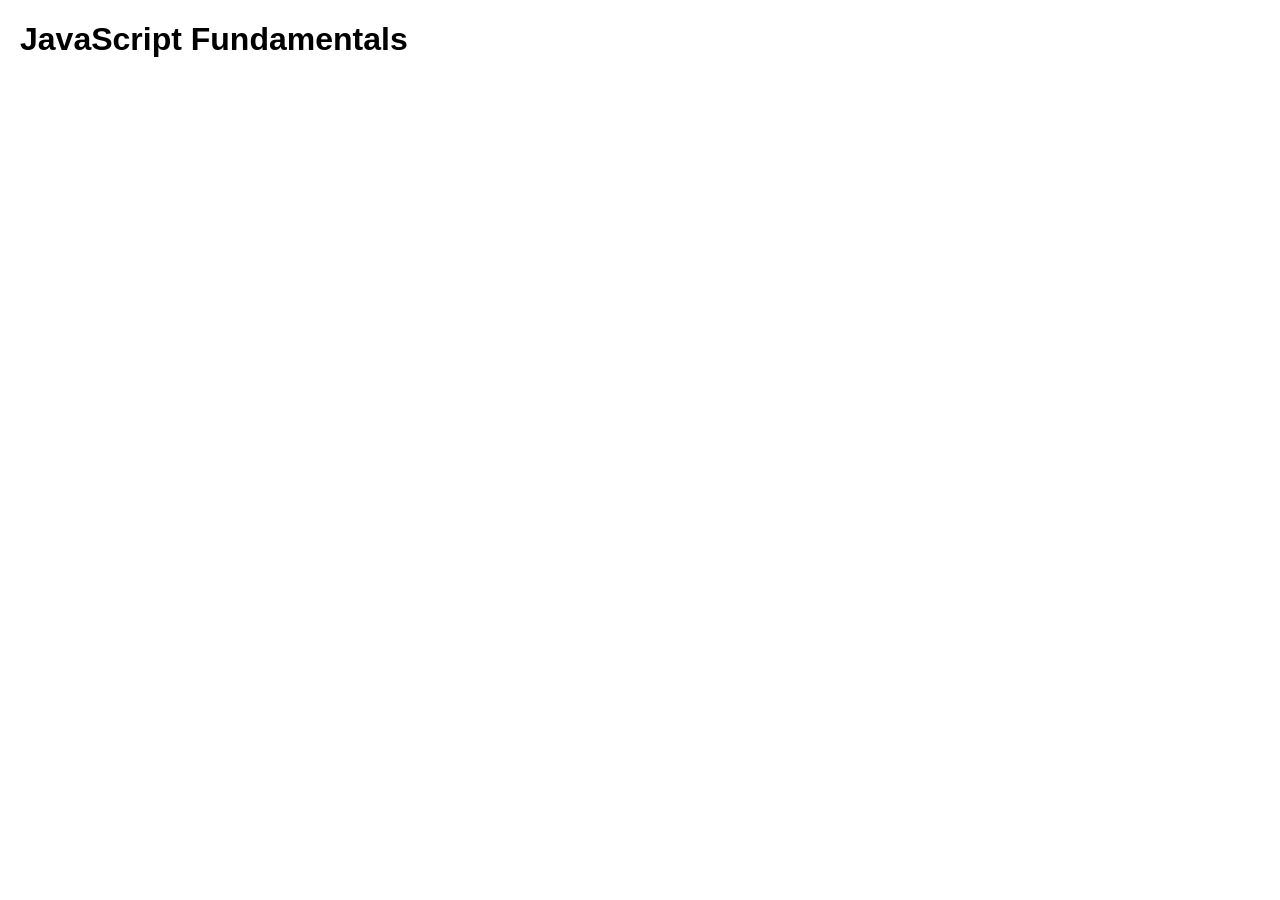
<file: JS_Basics/index.html>
<!DOCTYPE html>
<html lang="en">
<head>
    <meta charset="UTF-8">
    <meta name="viewport" content="width=device-width, initial-scale=1.0">
    <title>Chai aur JavaScript Practice</title>
    <link rel="stylesheet" href="styles.css">
</head>
<body>
    <h1>JavaScript Fundamentals</h1>
    <script src="index.js"></script>
</body>
</html>
</file>
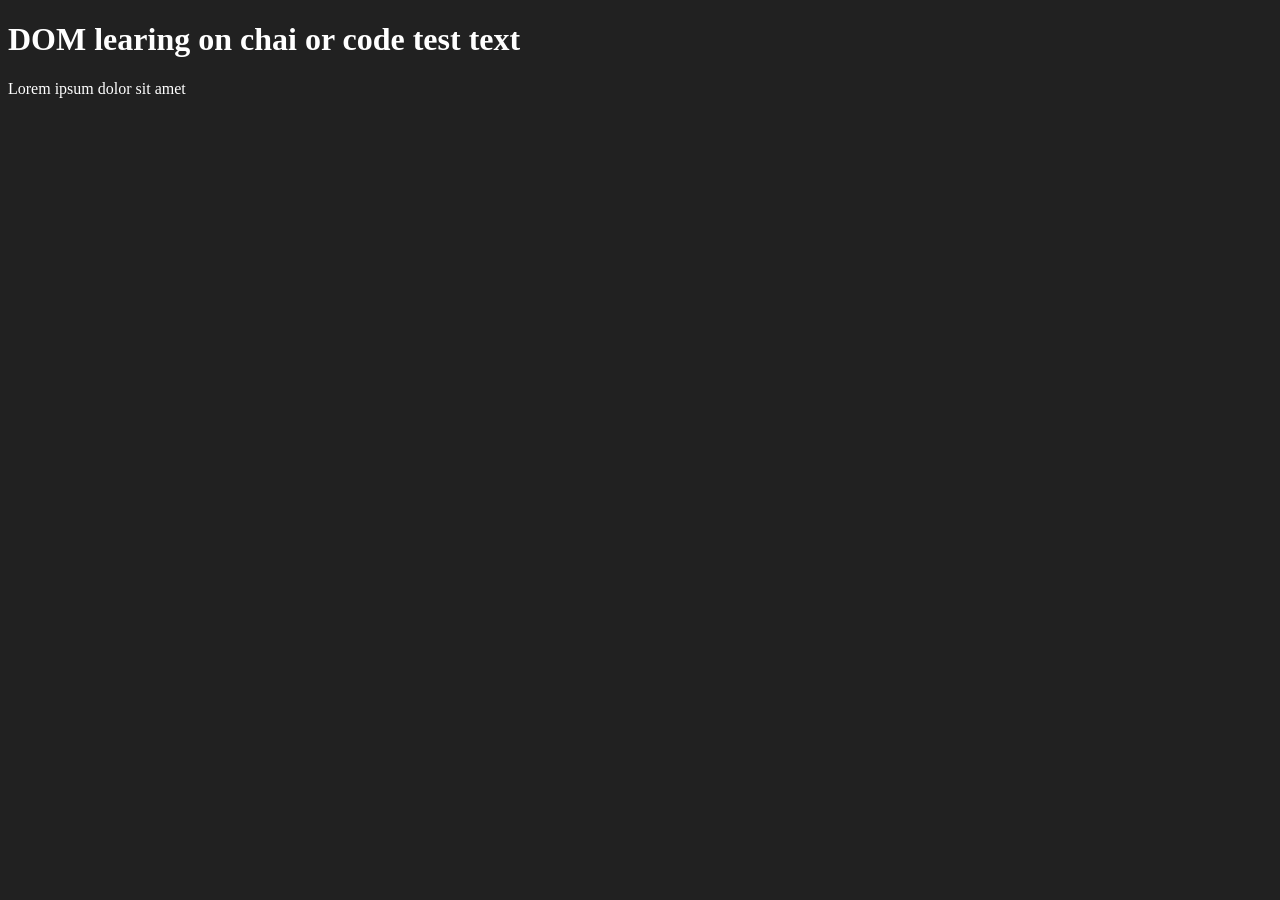
<file: JS_Basics/DOM/one.html>
<!DOCTYPE html>
<html lang="en">

<head>
    <meta charset="UTF-8">
    <meta name="viewport" content="width=device-width, initial-scale=1.0">
    <title>DOM Learning</title>
    <style>
        .bg-black {
            background-color: #212121;
            color: white;
        }
    </style>


</head>

<body class="bg-black">

    <div>
        <h1 id="title" class='heading'>DOM learing on chai or code <span> test text</span></h1>
        <p> Lorem ipsum dolor sit amet </p>
    </div>
</body>

</html>
</file>
<file: JS_Basics/styles.css>
/* Styles for JS Basics */
body {
    font-family: Arial, sans-serif;
    margin: 20px;
}
</file>
